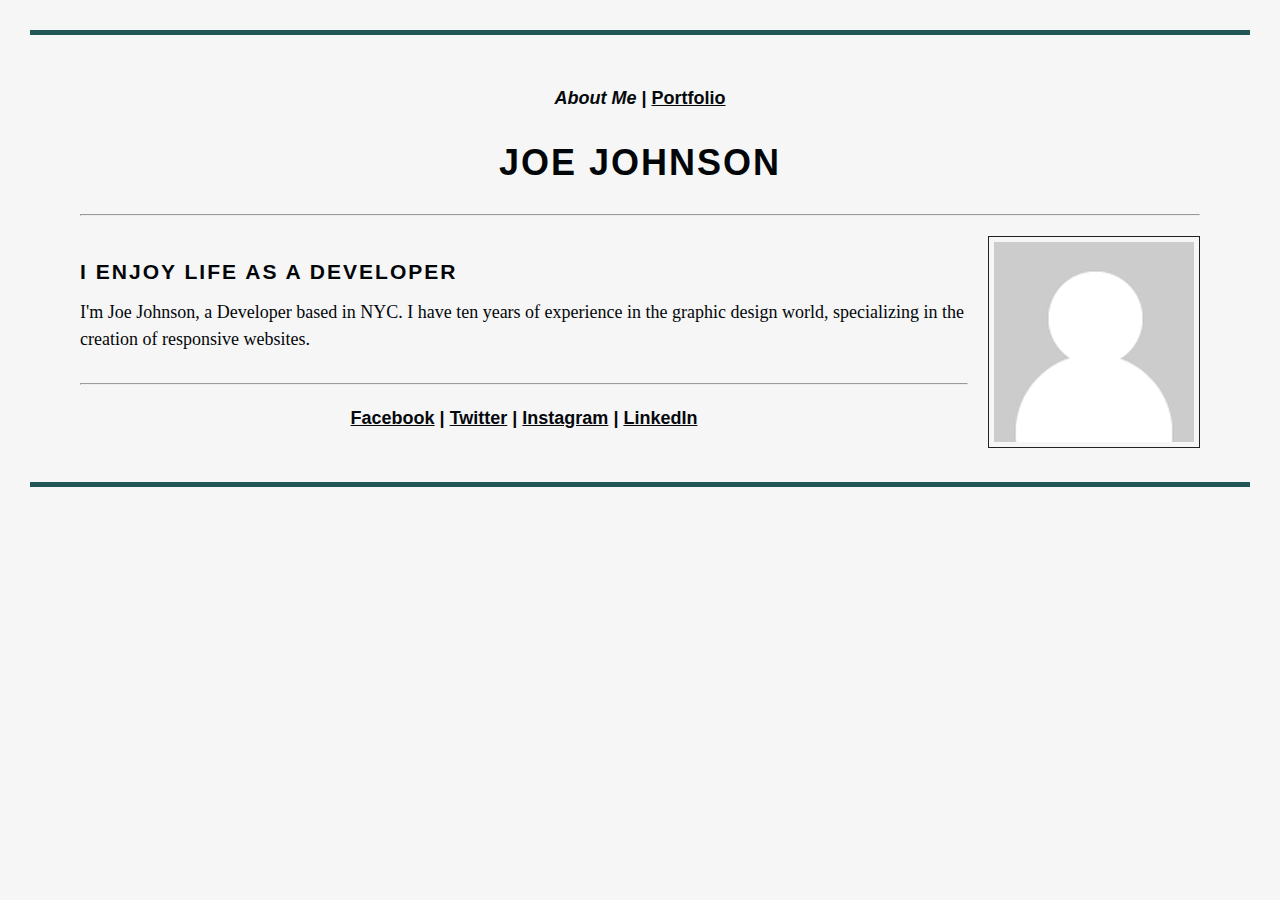
<file: portfolio_zk/index.html>
<!DOCTYPE html>
<html>

<head>
	<meta charset="UTF-8">
	<title>About Me | Joe Johnson</title>
	<meta name="description" content="About Joe Johnson">
	<meta name="keywords" content="Joe Johnson, Resume, Portfolie, CV">
	<link rel="stylesheet" type="text/css" href="css/style.css">
</head>


<body>

	<nav>
		<i>About Me</i>
		|
		<a href="portfolio.html">Portfolio</a>
		
	</nav>
	
	<h1>Joe Johnson</h1>

	<hr>
	<img class="float-r" src="images/avatar.png" alt="Avatar">

	<h3>I Enjoy Life As A Developer</h3>

	<p>I'm Joe Johnson, a Developer based in NYC. I have ten years of experience in the graphic design world, specializing in the creation of responsive websites.</p>

	<hr>

	<nav>
		<a href="http//:www.facebook.com">Facebook</a>
		|
		<a href="http//:www.twitter.com">Twitter</a>
		|
		<a href="http//:www.instagram.com">Instagram</a>
		|
		<a href="http//:www.linkedin.com">LinkedIn</a>
	</nav>
</body>
	
</html>
</file>
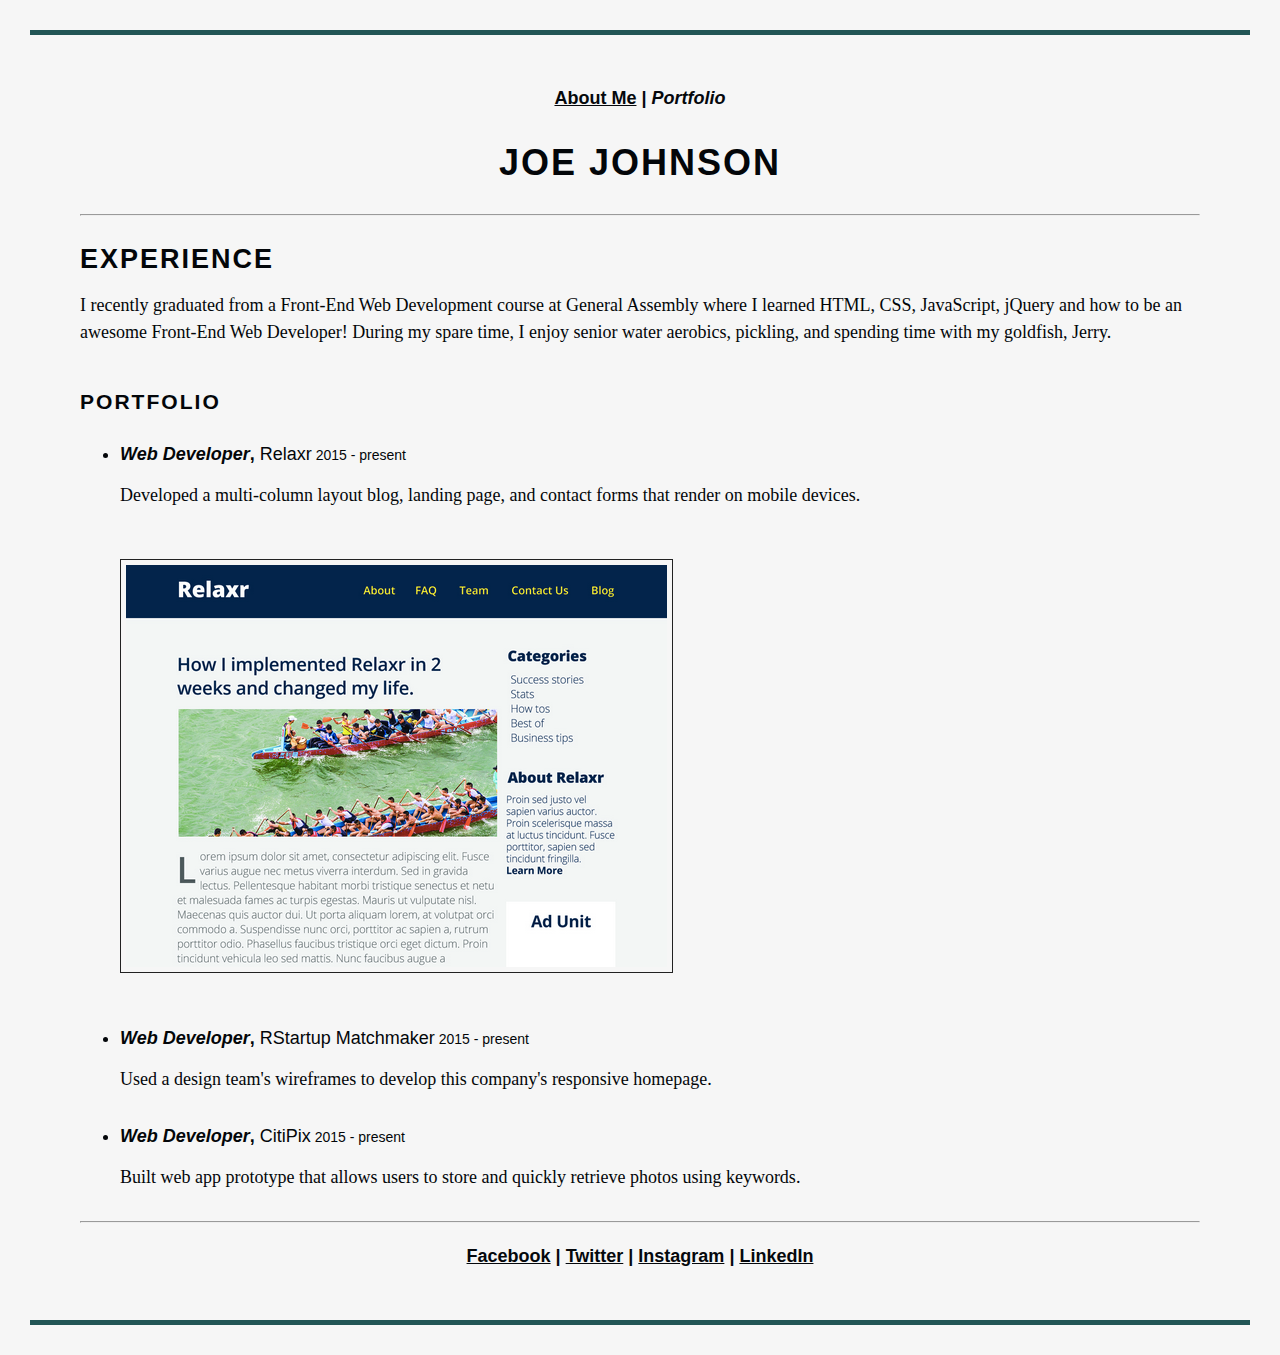
<file: portfolio_zk/portfolio.html>
<!DOCTYPE html>
<html>

<head>
	<meta charset="UTF-8">
	<title>Portfolio | Joe Johnson</title>
	<meta name="description" content="Portfolio Joe Johnson">
	<meta name="keywords" content="Joe Johnson, Resume, Portfolie, CV">
	<link rel="stylesheet" type="text/css" href="css/style.css">
</head>


<body>

	<nav>
		<a href="index.html">About Me</a>
		|
		<i>Portfolio</i>
		
	</nav>
	
	<h1>Joe Johnson</h1>

	<hr>

	<h2>Experience</h2>
                
	<p>
		I recently graduated from a Front-End Web Development course at General Assembly where I learned HTML, CSS, JavaScript, jQuery and how to be an awesome Front-End Web Developer! During my spare time, I enjoy senior water aerobics, pickling, and spending time with my goldfish, Jerry.
	</p>

	<h3>Portfolio</h3>
        
	<h4>
		<ul>
			<li>
				<i>Web Developer</i>, <span style="font-weight:normal">Relaxr</span><span style="font-weight:normal; font-size:14px"> 2015 - present</span>
			</li>
		</ul>
	</h4>

<div>
	<p>
		Developed a multi-column layout blog, landing page, and contact forms that render on mobile devices.
	</p>

		<img class="mt-15" src="images/relaxr_deliverable.png" alt="Relaxr">
</div>

	<h4>
		<ul>
			<li>
				<i>Web Developer</i>, <span style="font-weight:normal">RStartup Matchmaker</span><span style="font-weight:normal; font-size:14px"> 2015 - present</span>
			</li>
		</ul>
	</h4>

<div>
	<p>Used a design team's wireframes to develop this company's responsive homepage.</p>
</div>

	<h4>
		<ul>
			<li>
				<i>Web Developer</i>, <span style="font-weight:normal">CitiPix</span><span style="font-weight:normal; font-size:14px"> 2015 - present</span>
			</li>
		</ul>
	</h4>

<div>
	<p>Built web app prototype that allows users to store and quickly retrieve photos using keywords.
	</p>
</div>


	<hr>

	<nav>
		<a href="http//:www.facebook.com">Facebook</a>
		|
		<a href="http//:www.twitter.com">Twitter</a>
		|
		<a href="http//:www.intsagram.com">Instagram</a>
		|
		<a href="http//:www.linkedin.com">LinkedIn</a>
	</nav>

</body>
	
</html>
</file>
<file: portfolio_zk/css/style.css>
body{
	font-family: sans-serif;
	font-size: 18px;
	line-height: 1.5;
	color: #030609;
	background: #F6F6F6;
	border-top: 5px solid #255;
	border-bottom: 5px solid #255;
	margin: 30px;
	padding: 50px;

}

h1,
h2{
	font-weight: bold;
	text-transform: uppercase;
	letter-spacing: 2px;
}

h3{
	font-weight: bold;
	text-transform: uppercase;
	letter-spacing: 2px;
	margin-top: 40px;
}

h1,
nav{
	text-align: center;
}

a,
nav{
	color: #05080C;
	font-weight: bold;
}

p{
	font-family: Georgia, serif;
	margin-top: -10px;
	margin-bottom: 30px;
	text-align: left;
}

img.float-r {
	margin-left: 20px;
	float: right;
}

img{
	padding: 5px;
	border: 1px solid #222;
	margin-left: 0px;
	margin-bottom: 20px;
}

.mt-15{
	margin-top: 20px;
}

hr {
	margin-top: 20px;
	margin-bottom: 20px;
}

div {
	margin-left: 40px;
}

ul.a {
	list-style-type: square;
}
</file>
